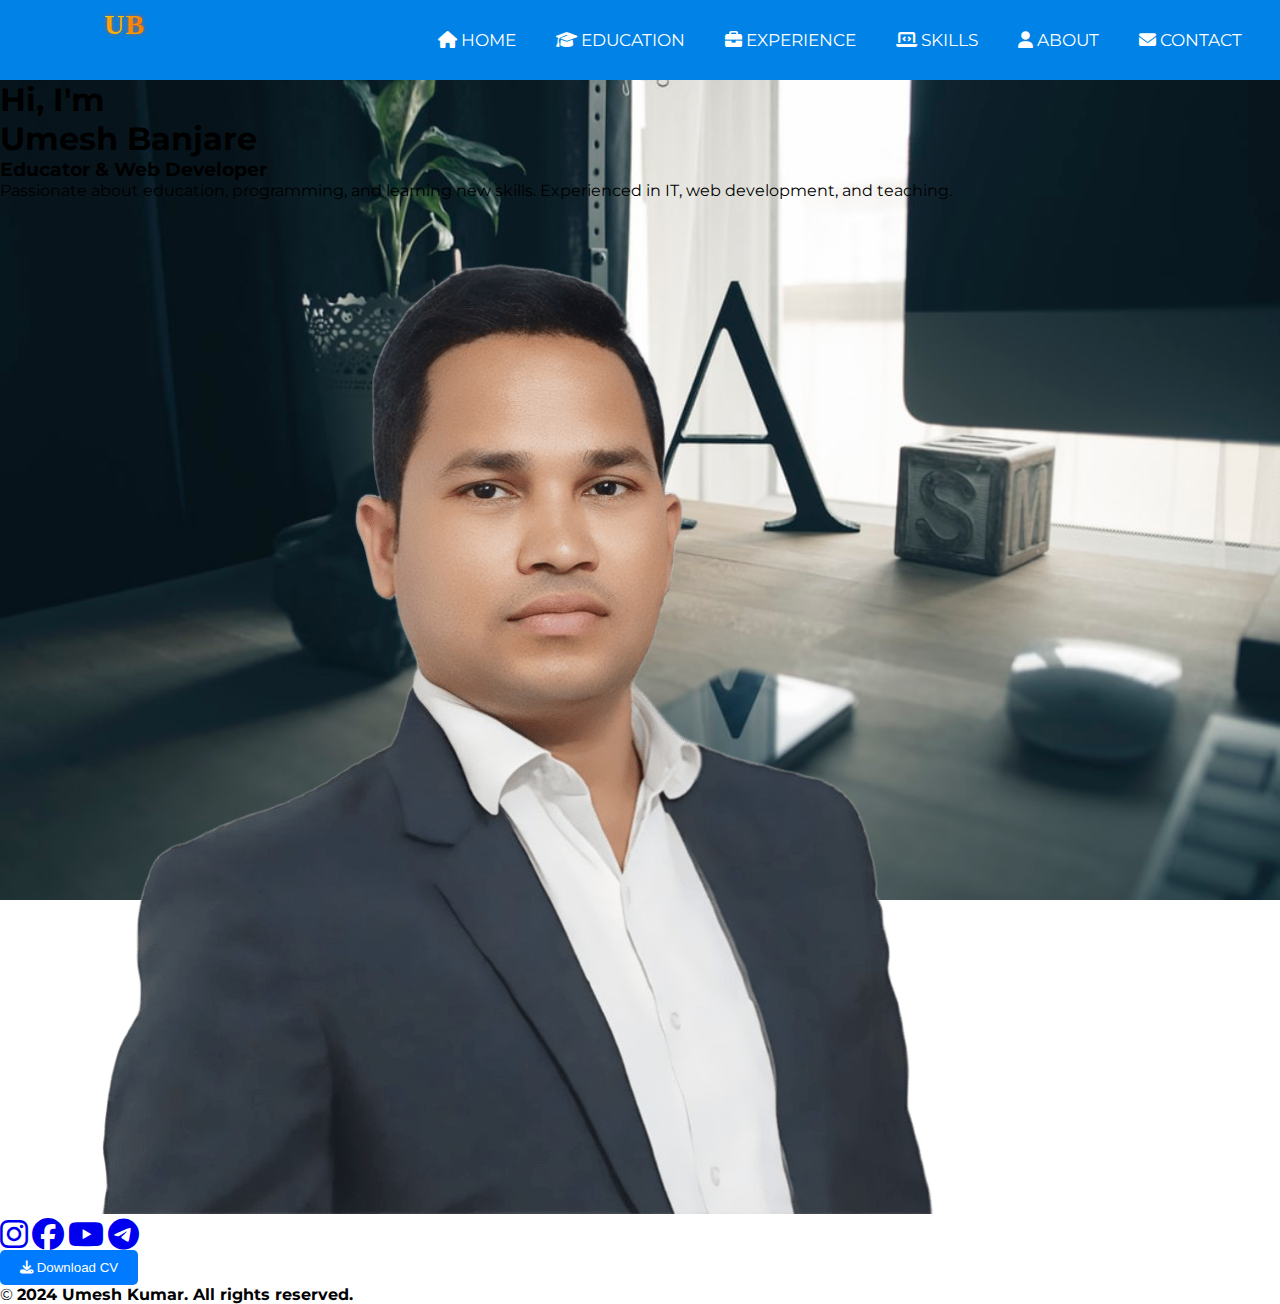
<file: index.html>
<!DOCTYPE html>
<html lang="en" dir="ltr">

<head>
  <meta charset="utf-8">
  <title>My portfolio</title>
  <meta name="viewport" content="width=device-width, initial-scale=1.0">

  <!-- CSS File -->
  <link rel="stylesheet" href="style.css">

  <!-- Font Awesome Link for Icons -->
  <link rel="stylesheet" href="https://cdnjs.cloudflare.com/ajax/libs/font-awesome/6.5.1/css/all.min.css"
    crossorigin="anonymous" referrerpolicy="no-referrer" />
</head>

<body>
  <!-- Navigation Bar -->
  <nav>
    <!-- Checkbox for toggling menu -->
    <input type="checkbox" id="check">

    <!-- Menu icon -->
    <label for="check" class="checkbtn">
      <i class="fas fa-bars"></i>
    </label>

    <!-- Site logo -->
    <label class="logo"><iframe src="logo.html" width="50" height="50" style="border:none;"></iframe></label>

    <!-- Navigation links -->
    <ul>
      <li><a href="index.html"><i class="fa-solid fa-house"></i> Home</a></li>
      <li><a href="education.html"><i class="fa-solid fa-graduation-cap"></i> Education</a></li>
      <li><a href="experience.html"><i class="fa-solid fa-briefcase"></i> Experience</a></li>
      <li><a href="skills.html"><i class="fa-solid fa-laptop-code"></i> Skills</a></li>
      <li><a href="about.html"><i class="fa-solid fa-user"></i> About</a></li>
      <li><a href="contact.html"><i class="fa-solid fa-envelope"></i> Contact</a></li>
    </ul>
  </nav>

  <!-- Education Section -->
  <section class="education">
    <div class="education-grid2">
      <!-- Card 1 -->
      <div class="education-card2">
        <h1>Hi, I'm </h1>
        <h1 class="highlight">Umesh Banjare</h1>
        <h3><span class="highlight"> Educator & Web Developer</span></h3>
        <p>
          Passionate about education, programming, and learning new skills. Experienced in IT, web development, and teaching.
        </p>
      </div>

      <!-- Card 2 -->
      <div class="education-card2">
        <main>
          <div class="profile-pic">
            <img src="logo.png" alt="Umesh Banjare">
          </div>

          <!-- Social Icons with Font Awesome -->
          <div class="social-icons">
            <a href=" https://www.instagram.com/umesh_banjare"><i class="fab fa-instagram fa-2x"></i></a>
            <a href="https://www.facebook.com/share/19tx7yUW7T/"><i class="fab fa-facebook fa-2x"></i></a>
            <a href="https://youtube.com/@banjaretutorial?si=WlaWNMkpxtAAyU-7"><i class="fab fa-youtube fa-2x"></i></a>
            <a href="https://t.me/umesh_banjare"><i class="fab fa-telegram fa-2x"></i></a>
          </div>

          <!-- CV Download Button -->
          <button onclick="window.location.href='https://drive.google.com/file/d/11GBsRJ12Mlr3kO0YTu9RR6t4koP-YCTR/view?usp=drivesdk';"
            style="padding: 10px 20px; background-color: #007BFF; color: white; border: none; border-radius: 5px; cursor: pointer;">
            <i class="fa-solid fa-download"></i> Download CV
          </button>
        </main>
      </div>
    </div>

    <!-- Footer -->
    <footer>
      <p>&copy; <b>2024 Umesh Kumar. All rights reserved.</b></p>
    </footer>
  </section>
</body>
</html>
</file>
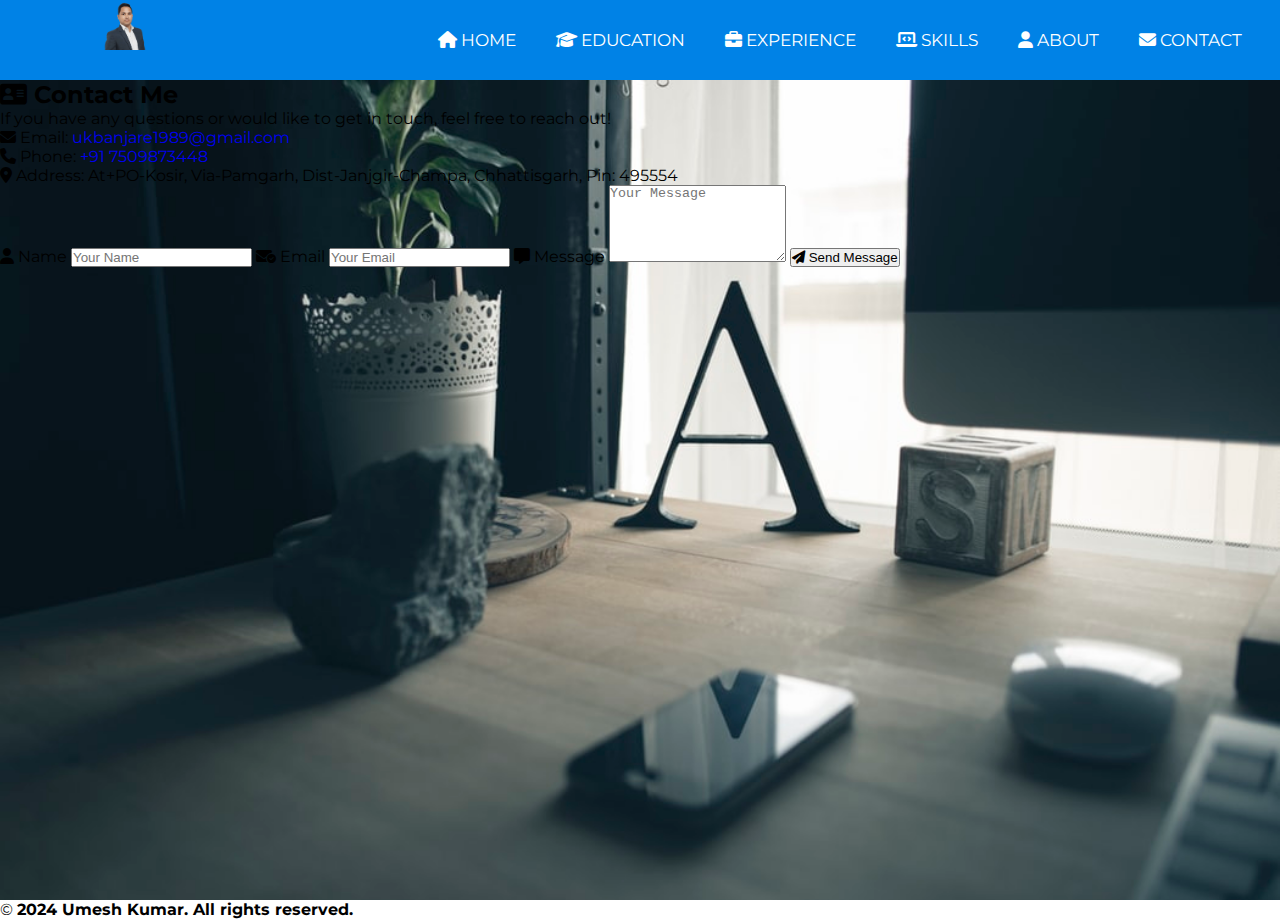
<file: contact.html>
<!DOCTYPE html>
<html lang="en" dir="ltr">

<head>
  <meta charset="utf-8">
  <title>About Me</title>
  <meta name="viewport" content="width=device-width, initial-scale=1.0">

  <!-- CSS File -->
  <link rel="stylesheet" href="style.css">

  <!-- Font Awesome v6 Link for Icons -->
  <link rel="stylesheet" href="https://cdnjs.cloudflare.com/ajax/libs/font-awesome/6.5.1/css/all.min.css"
    crossorigin="anonymous" referrerpolicy="no-referrer" />
</head>

<body>
  <!-- Navigation Bar -->
  <nav>
    <!-- Checkbox for toggling menu -->
    <input type="checkbox" id="check">

    <!-- Menu icon -->
    <label for="check" class="checkbtn">
      <i class="fas fa-bars"></i>
    </label>

    <!-- Site logo -->
    <label class="logo">
      <img src="logo.png" height="50px" width="50" alt="Umesh Logo">
    </label>

    <!-- Navigation links -->
    <ul>
      <li><a href="index.html"><i class="fa-solid fa-house"></i> Home</a></li>
      <li><a href="education.html"><i class="fa-solid fa-graduation-cap"></i> Education</a></li>
      <li><a href="experience.html"><i class="fa-solid fa-briefcase"></i> Experience</a></li>
      <li><a href="skills.html"><i class="fa-solid fa-laptop-code"></i> Skills</a></li>
      <li><a href="about.html"><i class="fa-solid fa-user"></i> About</a></li>
      <li><a href="contact.html"><i class="fa-solid fa-envelope"></i> Contact</a></li>
    </ul>
  </nav>

  <!-- Contact Section -->
  <section class="contact">
    <h2><i class="fa-solid fa-address-card"></i> Contact Me</h2>
    <p>If you have any questions or would like to get in touch, feel free to reach out!</p>

    <!-- Contact Details -->
    <div class="contact-details">
      <p><i class="fa-solid fa-envelope"></i> Email: 
        <a href="mailto:ukbanjare1989@gmail.com">ukbanjare1989@gmail.com</a>
      </p>
      <p><i class="fa-solid fa-phone"></i> Phone: 
        <a href="tel:+917509873448">+91 7509873448</a>
      </p>
      <p><i class="fa-solid fa-location-dot"></i> Address: 
        At+PO-Kosir, Via-Pamgarh, Dist-Janjgir-Champa, Chhattisgarh, Pin: 495554
      </p>
    </div>

    <!-- Contact Form -->
    <form class="contact-form">
      <label for="name"><i class="fa-solid fa-user"></i> Name</label>
      <input type="text" id="name" name="name" placeholder="Your Name" required>

      <label for="email"><i class="fa-solid fa-envelope-circle-check"></i> Email</label>
      <input type="email" id="email" name="email" placeholder="Your Email" required>

      <label for="message"><i class="fa-solid fa-message"></i> Message</label>
      <textarea id="message" name="message" rows="5" placeholder="Your Message" required></textarea>

      <button type="submit"><i class="fa-solid fa-paper-plane"></i> Send Message</button>
    </form>
  </section>

  <!-- Footer -->
  <footer>
    <p>&copy; <b>2024 Umesh Kumar. All rights reserved.</b></p>
  </footer>
</body>
</html>
</file>
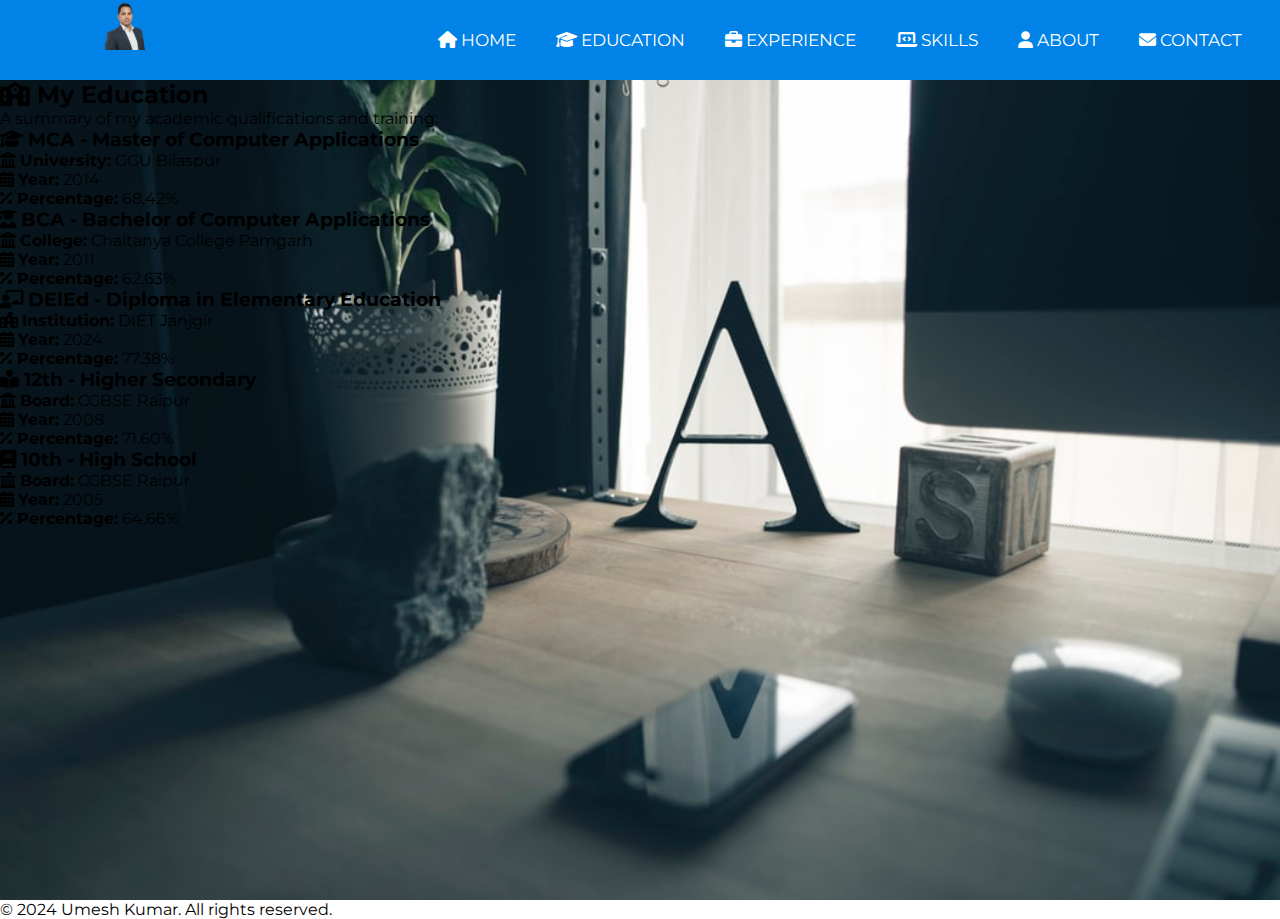
<file: education.html>
<!DOCTYPE html>
<html lang="en" dir="ltr">

<head>
  <meta charset="utf-8">
  <title>My Education</title>
  <meta name="viewport" content="width=device-width, initial-scale=1.0">

  <!-- CSS File -->
  <link rel="stylesheet" href="style.css">

  <!-- Font Awesome v6 Link for Icons -->
  <link rel="stylesheet" href="https://cdnjs.cloudflare.com/ajax/libs/font-awesome/6.5.1/css/all.min.css"
    crossorigin="anonymous" referrerpolicy="no-referrer" />
</head>

<body>
  <!-- Navigation Bar -->
  <nav>
    <!-- Checkbox for toggling menu -->
    <input type="checkbox" id="check">

    <!-- Menu icon -->
    <label for="check" class="checkbtn">
      <i class="fas fa-bars"></i>
    </label>

    <!-- Site logo -->
    <label class="logo">
      <img src="logo.png" height="50px" width="50" alt="Umesh Logo">
    </label>

    <!-- Navigation links -->
    <ul>
      <li><a href="index.html"><i class="fa-solid fa-house"></i> Home</a></li>
      <li><a href="education.html"><i class="fa-solid fa-graduation-cap"></i> Education</a></li>
      <li><a href="experience.html"><i class="fa-solid fa-briefcase"></i> Experience</a></li>
      <li><a href="skills.html"><i class="fa-solid fa-laptop-code"></i> Skills</a></li>
      <li><a href="about.html"><i class="fa-solid fa-user"></i> About</a></li>
      <li><a href="contact.html"><i class="fa-solid fa-envelope"></i> Contact</a></li>
    </ul>
  </nav>

  <!-- Education Section -->
  <section class="education">
    <h2><i class="fa-solid fa-school"></i> My Education</h2>
    <p>A summary of my academic qualifications and training:</p>

    <div class="education-grid">
      <!-- Card 1 -->
      <div class="education-card">
        <h3><i class="fa-solid fa-graduation-cap"></i> MCA - Master of Computer Applications</h3>
        <p><i class="fa-solid fa-university"></i> <strong>University:</strong> GGU Bilaspur</p>
        <p><i class="fa-solid fa-calendar-days"></i> <strong>Year:</strong> 2014</p>
        <p><i class="fa-solid fa-percent"></i> <strong>Percentage:</strong> 68.42%</p>
      </div>

      <!-- Card 2 -->
      <div class="education-card">
        <h3><i class="fa-solid fa-user-graduate"></i> BCA - Bachelor of Computer Applications</h3>
        <p><i class="fa-solid fa-building-columns"></i> <strong>College:</strong> Chaitanya College Pamgarh</p>
        <p><i class="fa-solid fa-calendar-days"></i> <strong>Year:</strong> 2011</p>
        <p><i class="fa-solid fa-percent"></i> <strong>Percentage:</strong> 62.63%</p>
      </div>

      <!-- Card 3 -->
      <div class="education-card">
        <h3><i class="fa-solid fa-chalkboard-teacher"></i> DElEd - Diploma in Elementary Education</h3>
        <p><i class="fa-solid fa-school-flag"></i> <strong>Institution:</strong> DIET Janjgir</p>
        <p><i class="fa-solid fa-calendar-days"></i> <strong>Year:</strong> 2024</p>
        <p><i class="fa-solid fa-percent"></i> <strong>Percentage:</strong> 77.38%</p>
      </div>

      <!-- Card 4 -->
      <div class="education-card">
        <h3><i class="fa-solid fa-book-open-reader"></i> 12th - Higher Secondary</h3>
        <p><i class="fa-solid fa-landmark"></i> <strong>Board:</strong> CGBSE Raipur</p>
        <p><i class="fa-solid fa-calendar-days"></i> <strong>Year:</strong> 2008</p>
        <p><i class="fa-solid fa-percent"></i> <strong>Percentage:</strong> 71.60%</p>
      </div>

      <!-- Card 5 -->
      <div class="education-card">
        <h3><i class="fa-solid fa-book"></i> 10th - High School</h3>
        <p><i class="fa-solid fa-landmark-flag"></i> <strong>Board:</strong> CGBSE Raipur</p>
        <p><i class="fa-solid fa-calendar-days"></i> <strong>Year:</strong> 2005</p>
        <p><i class="fa-solid fa-percent"></i> <strong>Percentage:</strong> 64.66%</p>
      </div>
    </div>
  </section>

  <!-- Footer -->
  <footer>
    <p>&copy; 2024 Umesh Kumar. All rights reserved.</p>
  </footer>
</body>
</html>
</file>
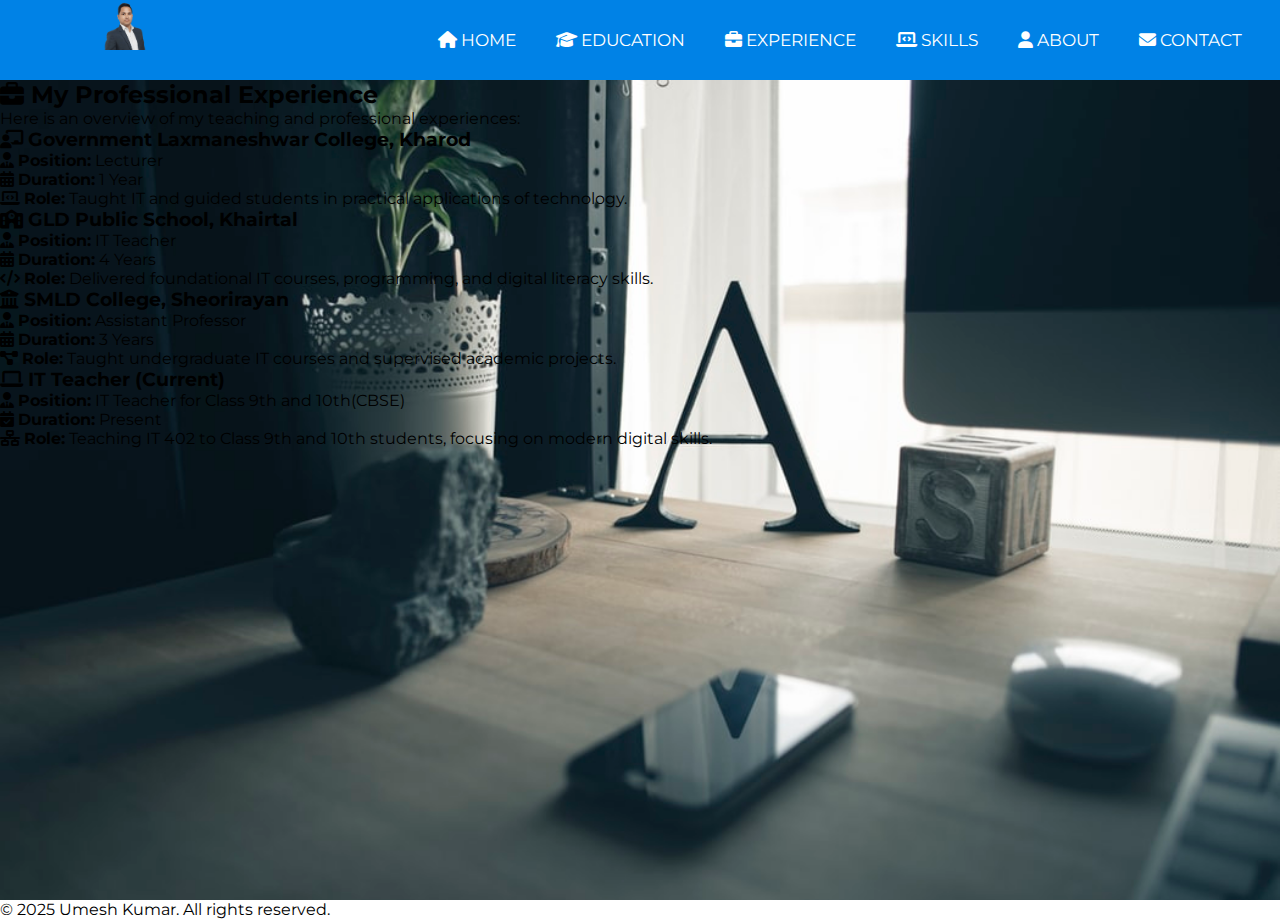
<file: experience.html>
<!DOCTYPE html>
<html lang="en" dir="ltr">

<head>
  <meta charset="utf-8">
  <title>My Experience</title>
  <meta name="viewport" content="width=device-width, initial-scale=1.0">

  <!-- CSS File -->
  <link rel="stylesheet" href="style.css">

  <!-- Font Awesome v6 Link for Icons -->
  <link rel="stylesheet" href="https://cdnjs.cloudflare.com/ajax/libs/font-awesome/6.5.1/css/all.min.css"
    crossorigin="anonymous" referrerpolicy="no-referrer" />
</head>

<body>
  <!-- Navigation Bar -->
  <nav>
    <!-- Checkbox for toggling menu -->
    <input type="checkbox" id="check">

    <!-- Menu icon -->
    <label for="check" class="checkbtn">
      <i class="fas fa-bars"></i>
    </label>

    <!-- Site logo -->
    <label class="logo">
      <img src="logo.png" height="50px" width="50" alt="Umesh Logo">
    </label>

    <!-- Navigation links -->
    <ul>
      <li><a href="index.html"><i class="fa-solid fa-house"></i> Home</a></li>
      <li><a href="education.html"><i class="fa-solid fa-graduation-cap"></i> Education</a></li>
      <li><a href="experience.html"><i class="fa-solid fa-briefcase"></i> Experience</a></li>
      <li><a href="skills.html"><i class="fa-solid fa-laptop-code"></i> Skills</a></li>
      <li><a href="about.html"><i class="fa-solid fa-user"></i> About</a></li>
      <li><a href="contact.html"><i class="fa-solid fa-envelope"></i> Contact</a></li>
    </ul>
  </nav>

  <!-- Experience Section -->
  <section class="experience">
    <h2><i class="fa-solid fa-briefcase"></i> My Professional Experience</h2>
    <p>Here is an overview of my teaching and professional experiences:</p>

    <div class="experience-grid">
      <!-- Experience 1 -->
      <div class="experience-card">
        <h3><i class="fa-solid fa-chalkboard-teacher"></i> Government Laxmaneshwar College, Kharod</h3>
        <p><i class="fa-solid fa-user-tie"></i> <strong>Position:</strong> Lecturer</p>
        <p><i class="fa-solid fa-calendar-days"></i> <strong>Duration:</strong> 1 Year</p>
        <p><i class="fa-solid fa-laptop-code"></i> <strong>Role:</strong> Taught IT and guided students in practical applications of technology.</p>
      </div>

      <!-- Experience 2 -->
      <div class="experience-card">
        <h3><i class="fa-solid fa-school"></i> GLD Public School, Khairtal</h3>
        <p><i class="fa-solid fa-user-tie"></i> <strong>Position:</strong> IT Teacher</p>
        <p><i class="fa-solid fa-calendar-days"></i> <strong>Duration:</strong> 4 Years</p>
        <p><i class="fa-solid fa-code"></i> <strong>Role:</strong> Delivered foundational IT courses, programming, and digital literacy skills.</p>
      </div>

      <!-- Experience 3 -->
      <div class="experience-card">
        <h3><i class="fa-solid fa-university"></i> SMLD College, Sheorirayan</h3>
        <p><i class="fa-solid fa-user-tie"></i> <strong>Position:</strong> Assistant Professor</p>
        <p><i class="fa-solid fa-calendar-days"></i> <strong>Duration:</strong> 3 Years</p>
        <p><i class="fa-solid fa-project-diagram"></i> <strong>Role:</strong> Taught undergraduate IT courses and supervised academic projects.</p>
      </div>

      <!-- Experience 4 -->
      <div class="experience-card">
        <h3><i class="fa-solid fa-laptop"></i> IT Teacher (Current)</h3>
        <p><i class="fa-solid fa-user-tie"></i> <strong>Position:</strong> IT Teacher for Class 9th and 10th(CBSE)</p>
        <p><i class="fa-solid fa-calendar-check"></i> <strong>Duration:</strong> Present</p>
        <p><i class="fa-solid fa-network-wired"></i> <strong>Role:</strong> Teaching IT 402 to Class 9th and 10th students, focusing on modern digital skills.</p>
      </div>
    </div>
  </section>

  <!-- Footer -->
  <footer>
    <p>&copy; 2025 Umesh Kumar. All rights reserved.</p>
  </footer>
</body>
</html>
</file>
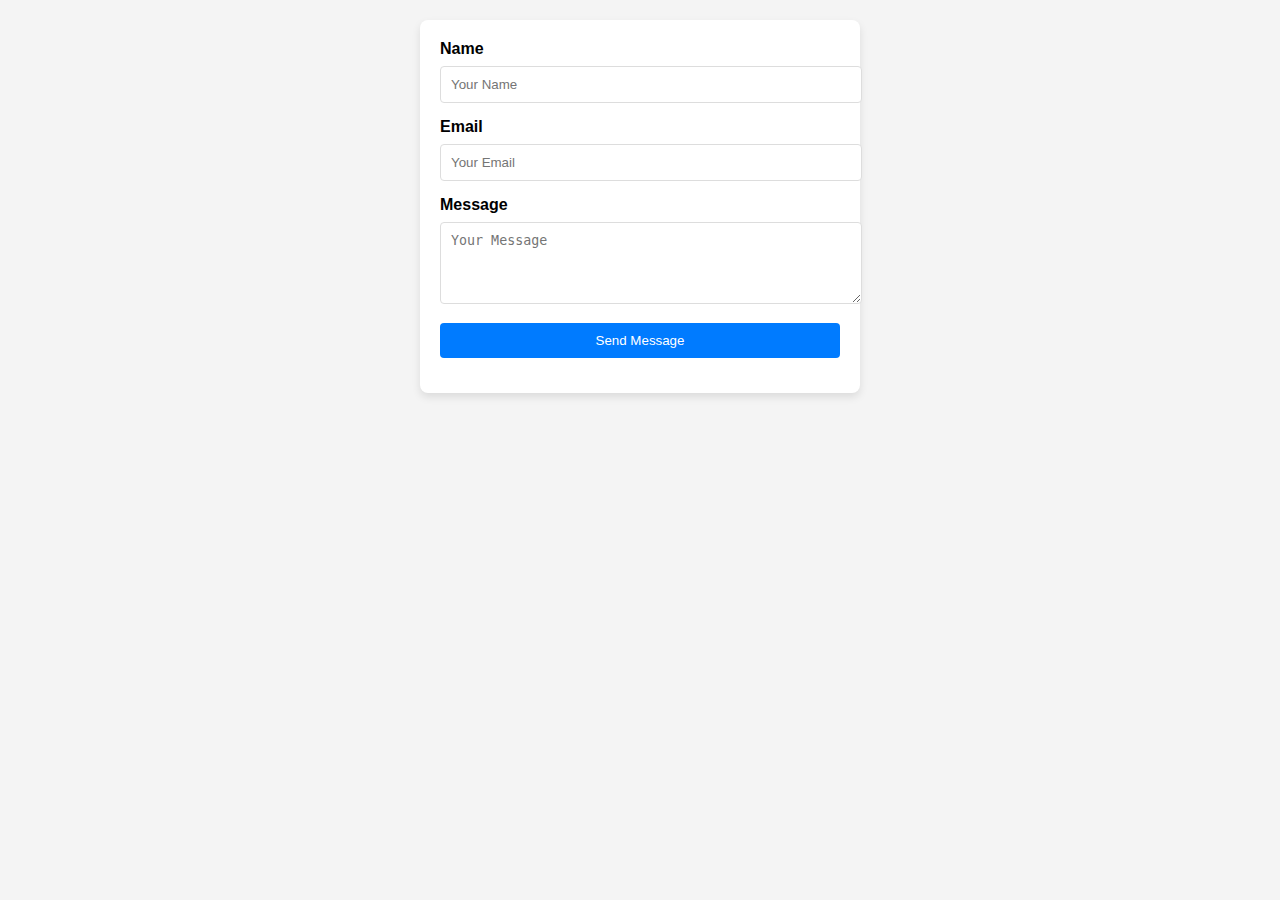
<file: form.html>
<!DOCTYPE html>
<html lang="en">
<head>
    <meta charset="UTF-8">
    <meta name="viewport" content="width=device-width, initial-scale=1.0">
    <title>Contact Form</title>
    <style>
        body {
            font-family: Arial, sans-serif;
            margin: 20px;
            background-color: #f4f4f4;
        }
        form {
            max-width: 400px;
            margin: auto;
            background: white;
            padding: 20px;
            border-radius: 8px;
            box-shadow: 0 4px 8px rgba(0, 0, 0, 0.1);
        }
        label {
            display: block;
            margin-bottom: 8px;
            font-weight: bold;
        }
        input, textarea, button {
            width: 100%;
            margin-bottom: 15px;
            padding: 10px;
            border: 1px solid #ddd;
            border-radius: 4px;
        }
        button {
            background-color: #007BFF;
            color: white;
            border: none;
            cursor: pointer;
        }
        button:hover {
            background-color: #0056b3;
        }
    </style>
</head>
<body>
    <form action="insert.php" method="POST">
        <label for="name">Name</label>
        <input type="text" id="name" name="name" placeholder="Your Name" required>
        
        <label for="email">Email</label>
        <input type="email" id="email" name="email" placeholder="Your Email" required>
        
        <label for="message">Message</label>
        <textarea id="message" name="message" placeholder="Your Message" rows="4" required></textarea>
        
        <button type="submit">Send Message</button>
    </form>
</body>
</html>
</file>
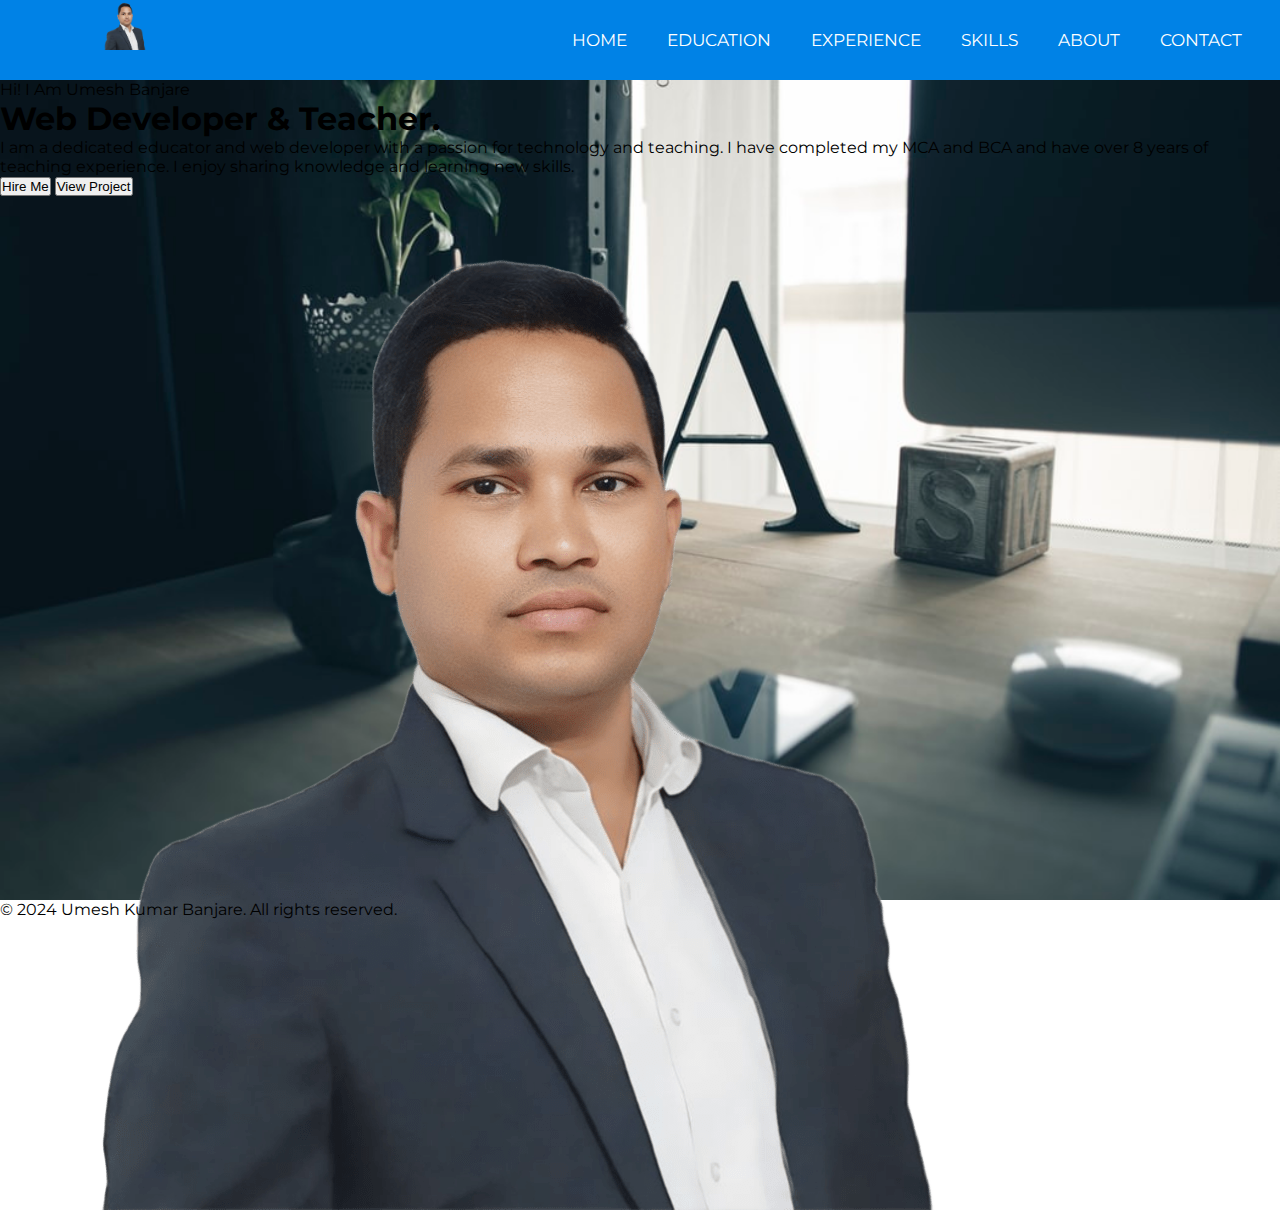
<file: index - Copy.html>
﻿<!DOCTYPE html>
<html lang="en" dir="ltr">

<head>
  <meta charset="utf-8">
  <title>Umesh Banjare</title>
  <meta name="viewport" content="width=device-width, initial-scale=1.0">
  <link rel="stylesheet" href="style.css">
  <!-- Font Awesome Link for Icons -->
  <link rel="stylesheet" href="https://cdnjs.cloudflare.com/ajax/libs/font-awesome/5.15.3/css/all.min.css" />
</head>

<body>
  <nav>
    <!-- Checkbox for toggling menu -->
    <input type="checkbox" id="check">

    <!-- Menu icon -->
    <label for="check" class="checkbtn">
      <i class="fas fa-bars"></i>
    </label>

    <!-- Site logo -->
    <label class="logo"> <img src="logo.png" height="50px" width="50"></label>

    <!-- Navigation links -->
    <ul>
     <li><a href="index.html">Home</a></li>
                <li><a href="education.html">Education</a></li>
                <li><a href="experience.html">Experience</a></li>
                <li><a href="skills.html">Skills</a></li>
                <li><a href="about.html">About</a></li>
                <li><a href="contact.html">Contact</a></li>
            </ul>
  </nav>

 <section class="hero-section">
    <div class="content">
      <p>Hi! I Am <span class="name">Umesh Banjare</span></p>
      <h1>Web Developer & Teacher.</h1>
      <p class="description">
       I am a dedicated educator and web developer with a passion for technology and teaching. I have completed my MCA and BCA and have over 8 years of teaching experience. I enjoy sharing knowledge and learning new skills.
      </p>
      <div class="buttons">
        <button class="hire-btn">Hire Me</button>
        <button class="view-btn">View Project</button>
      </div>
    </div>
    <div class="profile-pic">
      <div class="circle">
        <img src="profile.png" alt="Web Developer">
      </div>
    </div>
  </section>
    <!-- Footer -->
    <footer>
        <p>&copy; 2024 Umesh Kumar Banjare. All rights reserved.</p>
    </footer>

    
  </section>
  
</body>

</html>
</file>
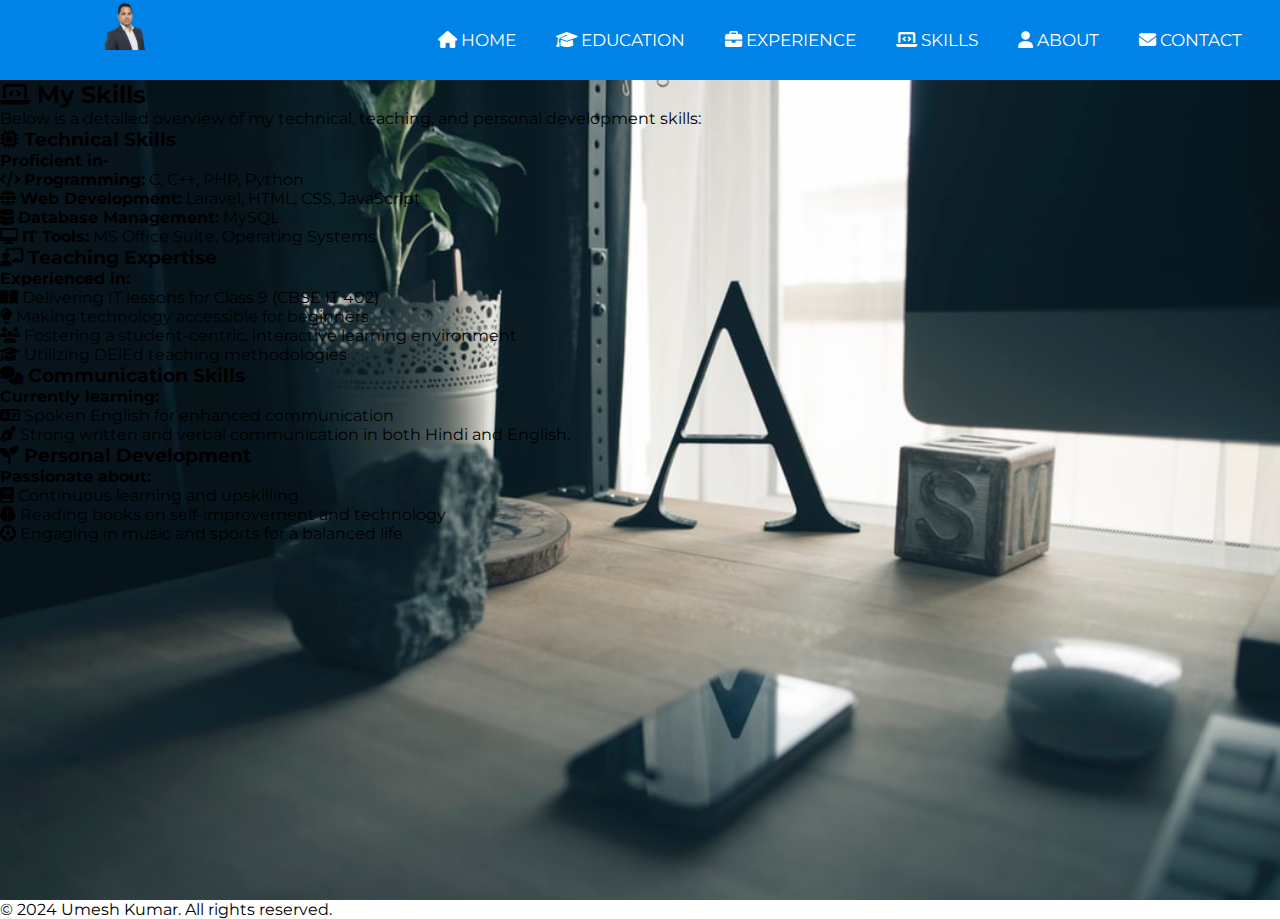
<file: skills.html>
<!DOCTYPE html>
<html lang="en" dir="ltr">

<head>
  <meta charset="utf-8">
  <title>My Skills</title>
  <meta name="viewport" content="width=device-width, initial-scale=1.0">

  <!-- CSS File -->
  <link rel="stylesheet" href="style.css">

  <!-- Font Awesome v6 Link for Icons -->
  <link rel="stylesheet" href="https://cdnjs.cloudflare.com/ajax/libs/font-awesome/6.5.1/css/all.min.css"
    crossorigin="anonymous" referrerpolicy="no-referrer" />
</head>

<body>
  <!-- Navigation Bar -->
  <nav>
    <!-- Checkbox for toggling menu -->
    <input type="checkbox" id="check">

    <!-- Menu icon -->
    <label for="check" class="checkbtn">
      <i class="fas fa-bars"></i>
    </label>

    <!-- Site logo -->
    <label class="logo">
      <img src="logo.png" height="50px" width="50" alt="Umesh Logo">
    </label>

    <!-- Navigation links -->
    <ul>
      <li><a href="index.html"><i class="fa-solid fa-house"></i> Home</a></li>
      <li><a href="education.html"><i class="fa-solid fa-graduation-cap"></i> Education</a></li>
      <li><a href="experience.html"><i class="fa-solid fa-briefcase"></i> Experience</a></li>
      <li><a href="skills.html"><i class="fa-solid fa-laptop-code"></i> Skills</a></li>
      <li><a href="about.html"><i class="fa-solid fa-user"></i> About</a></li>
      <li><a href="contact.html"><i class="fa-solid fa-envelope"></i> Contact</a></li>
    </ul>
  </nav>

  <!-- Skills Section -->
  <section class="skills">
    <h2><i class="fa-solid fa-laptop-code"></i> My Skills</h2>
    <p>Below is a detailed overview of my technical, teaching, and personal development skills:</p>

    <div class="skills-grid">
      <!-- Skill 1 -->
      <div class="skill-card">
        <h3><i class="fa-solid fa-microchip"></i> Technical Skills</h3>
        <h4>Proficient in-</h4>
        <p><i class="fa-solid fa-code"></i> <strong>Programming:</strong> C, C++, PHP, Python</p>
        <p><i class="fa-solid fa-globe"></i> <strong>Web Development:</strong> Laravel, HTML, CSS, JavaScript</p>
        <p><i class="fa-solid fa-database"></i> <strong>Database Management:</strong> MySQL</p>
        <p><i class="fa-solid fa-desktop"></i> <strong>IT Tools:</strong> MS Office Suite, Operating Systems</p>
      </div>

      <!-- Skill 2 -->
      <div class="skill-card">
        <h3><i class="fa-solid fa-chalkboard-teacher"></i> Teaching Expertise</h3>
        <strong>Experienced in:</strong>
        <p><i class="fa-solid fa-book-open"></i> Delivering IT lessons for Class 9 (CBSE IT 402)</p>
        <p><i class="fa-solid fa-lightbulb"></i> Making technology accessible for beginners</p>
        <p><i class="fa-solid fa-users"></i> Fostering a student-centric, interactive learning environment</p>
        <p><i class="fa-solid fa-graduation-cap"></i> Utilizing DElEd teaching methodologies</p>
      </div>

      <!-- Skill 3 -->
      <div class="skill-card">
        <h3><i class="fa-solid fa-comments"></i> Communication Skills</h3>
        <strong>Currently learning:</strong>
        <ul>
          <li><i class="fa-solid fa-language"></i> Spoken English for enhanced communication</li>
        </ul>
        <p><i class="fa-solid fa-pen-nib"></i> Strong written and verbal communication in both Hindi and English.</p>
      </div>

      <!-- Skill 4 -->
      <div class="skill-card">
        <h3><i class="fa-solid fa-seedling"></i> Personal Development</h3>
        <strong>Passionate about:</strong>
        <p><i class="fa-solid fa-book"></i> Continuous learning and upskilling</p>
        <p><i class="fa-solid fa-brain"></i> Reading books on self-improvement and technology</p>
        <p><i class="fa-solid fa-futbol"></i> Engaging in music and sports for a balanced life</p>
      </div>
    </div>
  </section>

  <!-- Footer -->
  <footer>
    <p>&copy; 2024 Umesh Kumar. All rights reserved.</p>
  </footer>
</body>

</html>
</file>
<file: style.css>
/* Google Fonts Link */
@import url('https://fonts.googleapis.com/css2?family=Montserrat:ital,wght@0,100..900;1,100..900&display=swap');

* {
  padding: 0;
  margin: 0;
  text-decoration: none;
  list-style: none;
  box-sizing: border-box;
}

body {
  font-family: "Montserrat", sans-serif;
}

nav {
  background: #0082e6;
  height: 80px;
  width: 100%;
}

label.logo {
  color: white;
  font-size: 25px;
  line-height: 80px;
  padding: 0 100px;
  font-weight: bold;
}

nav ul {
  float: right;
  margin-right: 20px;
}

nav ul li {
  display: inline-block;
  line-height: 80px;
  margin: 0 5px;
}

nav ul li a {
  color: white;
  font-size: 17px;
  padding: 7px 13px;
  border-radius: 3px;
  text-transform: uppercase;
}

a.active,
a:hover {
  background: #1b9bff;
  transition: .5s;
}

.checkbtn {
  font-size: 22px;
  color: white;
  float: right;
  line-height: 80px;
  margin-right: 30px;
  cursor: pointer;
  display: none;
}

#check {
  display: none;
}

@media (max-width: 1050px) {
  label.logo {
    padding-left: 30px;
  }

  nav ul li a {
    font-size: 16px;
  }
}

/* Responsive media query code for small screen */
@media (max-width: 890px) {
  .checkbtn {
    display: block;
  }

  label.logo {
    font-size: 22px;
  }

  ul {
    position: fixed;
    width: 100%;
    height: 100vh;
    background: #2c3e50;
    top: 80px;
    left: -100%;
    text-align: center;
    transition: all .5s;
  }

  nav ul li {
    display: block;
    margin: 50px 0;
    line-height: 30px;
  }

  nav ul li a {
    font-size: 20px;
  }

  a:hover,
  a.active {
    background: none;
    color: #0082e6;
  }

  #check:checked~ul {
    left: 0;
  }
}

section {
  background: url("bg.jpg") no-repeat;
  background-size: cover;
  height: calc(100vh - 80px);
}
</file>
